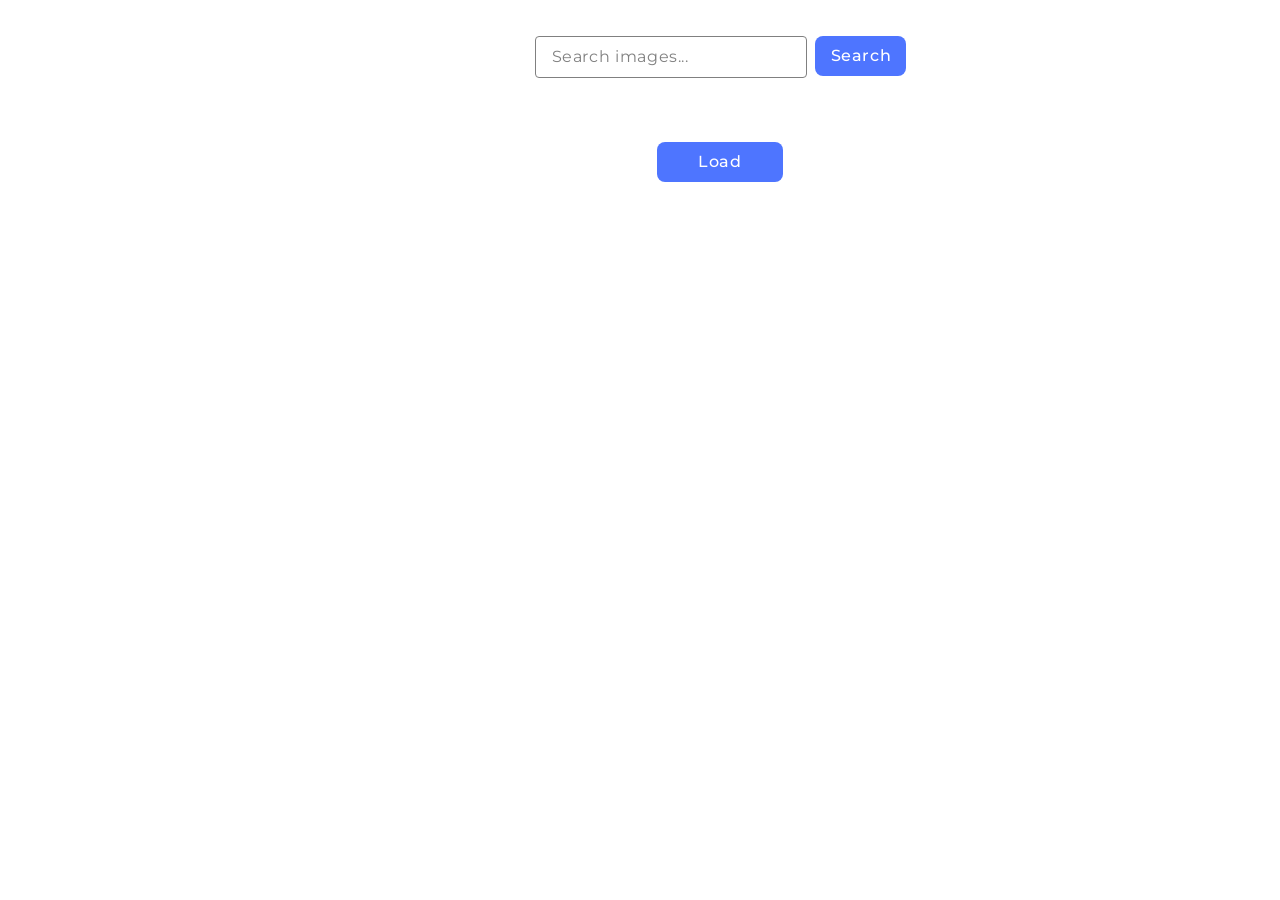
<file: src/index.html>
<!DOCTYPE html>
<html lang="en">
  <head>
    <meta charset="UTF-8" />
    <link rel="icon" type="image/svg+xml" href="/favicon.svg" />
    <meta name="viewport" content="width=device-width, initial-scale=1.0" />
    <title>goit-js-hw-12</title>
    <link rel="preconnect" href="https://fonts.googleapis.com" />
    <link rel="preconnect" href="https://fonts.gstatic.com" crossorigin />
    <link
      href="https://fonts.googleapis.com/css2?family=Montserrat:ital,wght@0,100..900;1,100..900&display=swap"
      rel="stylesheet"
    />
    <link rel="stylesheet" href="./css/styles.css" />
  </head>
  <body>
    <form class="form">
      <input
        class="input"
        type="text"
        name="search"
        placeholder="Search images..."
      />
      <button class="button">Search</button>
    </form>
    <div class="loader" id="loader"></div>
    <ul class="gallery"></ul>
    <button class="button load-more">Load more</button>
    <script type="module" src="./main.js"></script>
  </body>
</html>
</file>
<file: src/css/styles.css>
body {
  box-sizing: border-box;
  background: #fff;
  padding: 36px 156px;
  width: 1440px;
  margin: 0;
  font-family: 'Montserrat', sans-serif;
  color: #2e2f42;
  display: flex;
  align-items: center;
  flex-direction: column;
}

ul li {
  list-style-type: none;
}

ul {
  margin: 0;
  padding: 0;
}

img {
  display: block;
  max-width: 100%;
  height: auto;
}

h2,
p {
  margin: 0;
}

.form {
  display: flex;
  gap: 8px;
  margin-bottom: 32px;
}

.input {
  box-sizing: border-box;
  padding: 8px 16px;
  border: 1px solid #808080;
  border-radius: 4px;
  width: 272px;
  font-family: 'Montserrat', sans-serif;
  font-weight: 400;
  font-size: 16px;
  line-height: 1.5;
  letter-spacing: 0.04em;
  outline: none;
  transition: border 250ms cubic-bezier(0.4, 0, 0.2, 1);
}

.input::placeholder {
  font-family: 'Montserrat', sans-serif;
  font-weight: 400;
  font-size: 16px;
  line-height: 1.5;
  letter-spacing: 0.04em;
  color: #808080;
}

.input:hover {
  border: 1px solid #000;
}

.input:focus {
  border: 1px solid #4e75ff;
}

.button.load-more {
  width: 126px;
  margin-top: 32px;
}

.button {
  box-sizing: border-box;
  border-radius: 8px;
  padding: 8px 16px;
  width: 91px;
  height: 40px;
  font-family: 'Montserrat', sans-serif;
  font-weight: 500;
  font-size: 16px;
  line-height: 1.5;
  letter-spacing: 0.04em;
  color: #fff;
  background-color: #4e75ff;
  cursor: pointer;
  border: none;
  transition: background-color 250ms cubic-bezier(0.4, 0, 0.2, 1);
}

.button:hover,
.button:focus {
  background-color: #6c8cff;
}

.gallery {
  display: flex;
  flex-wrap: wrap;
  gap: 24px;
}

.li-item {
  box-sizing: border-box;
  display: flex;
  flex-direction: column;
  width: calc((100% - 2 * 24px) / 3);
  height: 200px;
  border: 1px solid #808080;
}

.gallery-img {
  width: 100%;
  height: 152px;
  object-fit: cover;
  object-position: center;
}

.image-description {
  display: flex;
  font-weight: 400;
  font-size: 12px;
  line-height: 1.33;
  letter-spacing: 0.04em;
  gap: 28px;
  padding: 4px 20px;
  justify-content: space-between;
  text-align: center;
}

.title {
  font-weight: 600;
  font-size: 12px;
  margin-bottom: 0;
}

#loader {
  display: none;
  position: fixed;
  top: 50%;
  left: 50%;
  transform: translate(-50%, -50%);
  z-index: 9999;
}
</file>
